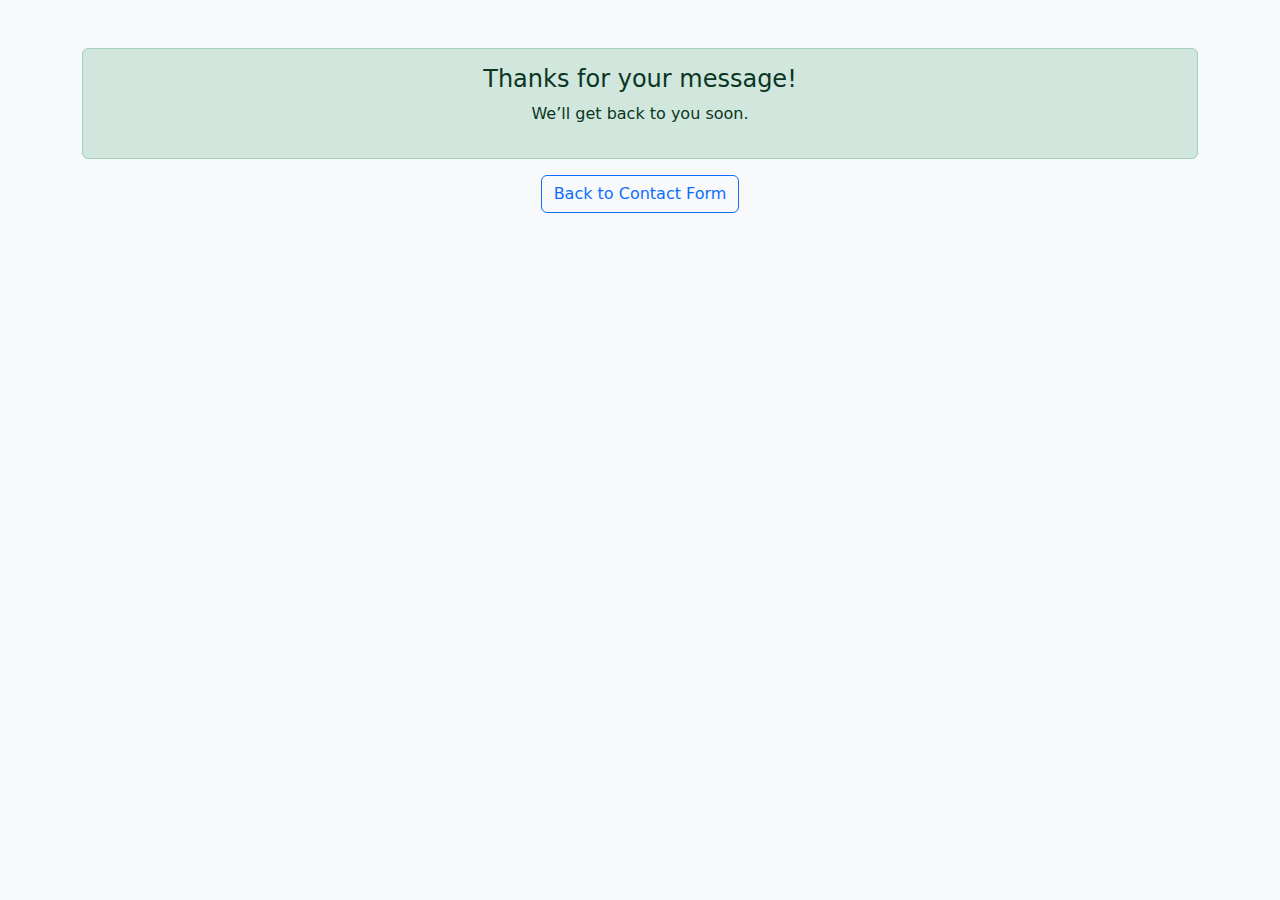
<file: contact/templates/contact/thank_you.html>
<!DOCTYPE html>
<html>
<head>
    <title>Thank You</title>
    <link href="https://cdn.jsdelivr.net/npm/bootstrap@5.3.0/dist/css/bootstrap.min.css" rel="stylesheet">
</head>
<body class="bg-light">
<div class="container mt-5 text-center">
    <div class="alert alert-success">
        <h4>Thanks for your message!</h4>
        <p>We’ll get back to you soon.</p>
    </div>
    <a href="/contact/" class="btn btn-outline-primary">Back to Contact Form</a>
</div>
</body>
</html>
</file>
